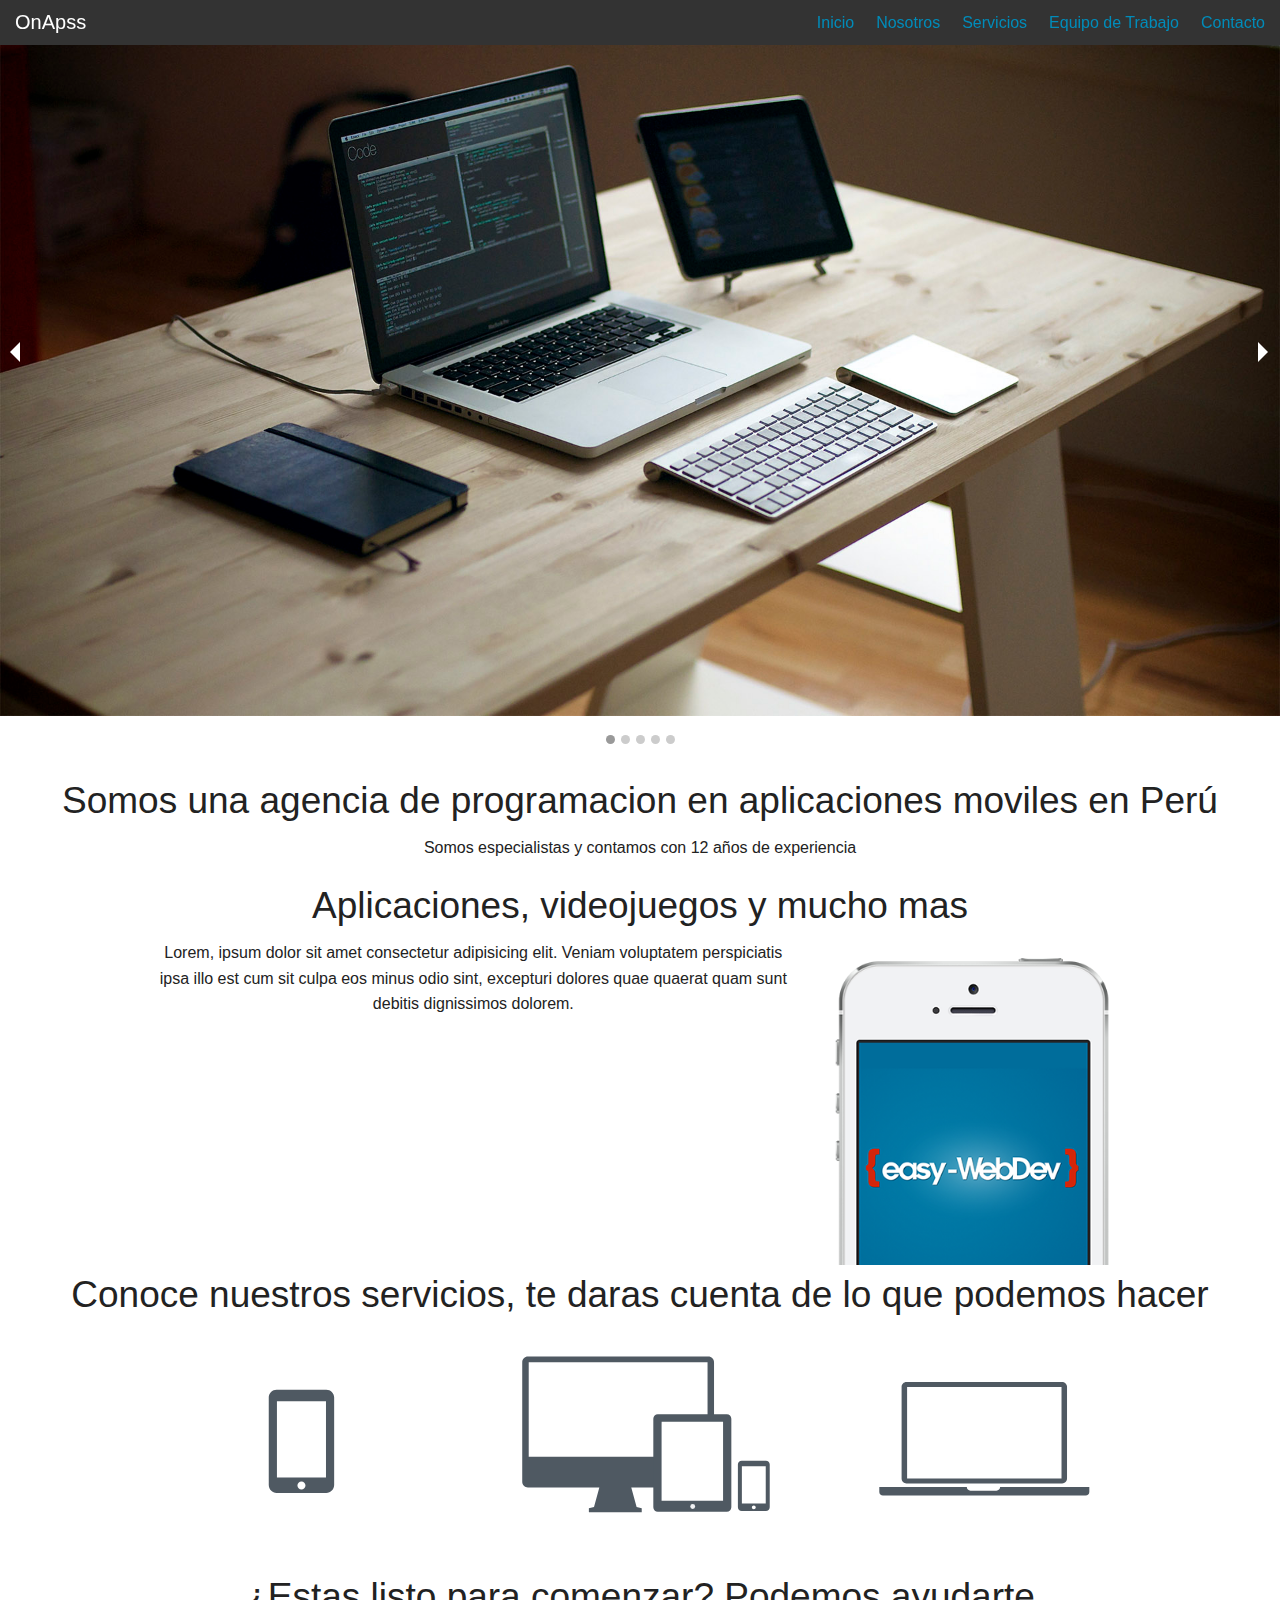
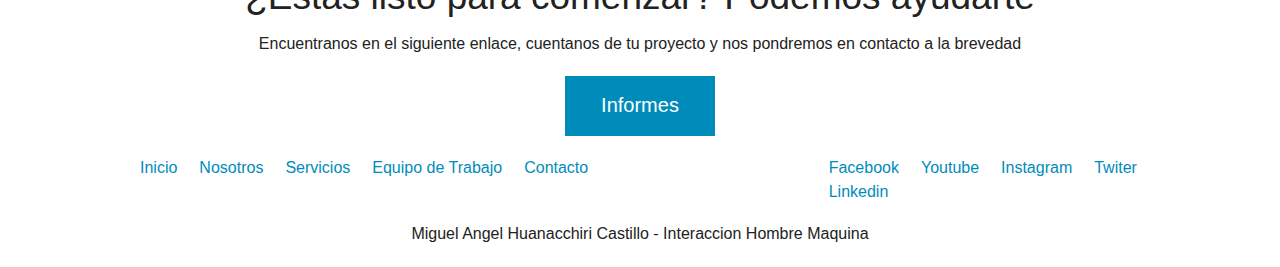
<file: index.html>
<!DOCTYPE html>
<html class="no-js" lang="">
  <head>
    <meta charset="utf-8" />
    <meta http-equiv="X-UA-Compatible" content="IE=edge,chrome=1" />
    <title></title>
    <meta name="description" content="" />
    <meta name="viewport" content="width=device-width, initial-scale=1" />

    <link rel="stylesheet" href="css/normalize.min.css" />
    <link rel="stylesheet" href="css/main.css" />
    <link rel="stylesheet" href="css/foundation.css" />

    <script src="js/vendor/modernizr-2.8.3.min.js"></script>
  </head>
  <body>
    <header class="fixed">
      <div class="top-bar">
        <div class="row">
          <div class="large-4 columns">
            <a href="index.html" class="inicio">OnApss</a>
          </div>
          <div class="large-6 large-offset-2 columns">
            <div id="navegacion">
              <nav class="inline-list right">
                <li><a href="index.html">Inicio</a></li>
                <li><a href="nosotros.html">Nosotros</a></li>
                <li><a href="servicios.html">Servicios</a></li>
                <li><a href="equipo.html">Equipo de Trabajo</a></li>
                <li><a href="contacto.html">Contacto</a></li>
              </nav>
            </div>
          </div>
        </div>
      </div>
    </header>

    <section class="destacada text-center">
      <ul data-orbit>
        <li><img src="img/h_index.jpg" alt=""></li>
        <li><img src="img/h_nosotros.jpg" alt=""></li>
        <li><img src="img/h_servicios.jpg" alt=""></li>
        <li><img src="img/h_equipo.jpg" alt=""></li>
        <li><img src="img/h_contacto.jpg" alt=""></li>
      </ul>
    </section>
    <section class="agencia text-center">
      <div class="borde">
        <h2>
          Somos una agencia de programacion en aplicaciones moviles en Perú
        </h2>
        <p>Somos especialistas y contamos con 12 años de experiencia</p>
      </div>
    </section>

    <section class="aplicaciones text-center">
      <h2>Aplicaciones, videojuegos y mucho mas</h2>

      <section class="row">
        <div class="large-8 columns">
          <p>
            Lorem, ipsum dolor sit amet consectetur adipisicing elit. Veniam
            voluptatem perspiciatis ipsa illo est cum sit culpa eos minus odio
            sint, excepturi dolores quae quaerat quam sunt debitis dignissimos
            dolorem.
          </p>
        </div>
        <div class="large-4 columns">
          <img src="img//app-easy.png" alt="" />
        </div>
      </section>
    </section>

    <section class="servicios text-center">
      <h2>
        Conoce nuestros servicios,
        <span>te daras cuenta de lo que podemos hacer</span>
      </h2>
      <div class="row">
        <ul class="small-block-grid-3">
          <li><img src="img/serv_app.svg" alt="" /></li>
          <li><img src="img/serv_web.svg" alt="" /></li>
          <li><img
            src="img/serv_desarrollo.svg"
            alt=""
          /></li>
        </ul>
      </div>
      
      
    </section>

    <section class="contacto text-center">
      <h2>¿Estas listo para comenzar? Podemos ayudarte</h2>
      <p>
        Encuentranos en el siguiente enlace, cuentanos de tu proyecto y nos
        pondremos en contacto a la brevedad
      </p>

      <a href="" class="button large">Informes</a>
    </section>

    <footer>
      <div class="row">
        <nav class="large-6 columns inline-list">
          <li><a href="index.html">Inicio</a></li>
          <li><a href="nosotros.html">Nosotros</a></li>
          <li><a href="servicios.html">Servicios</a></li>
          <li><a href="equipo.html">Equipo de Trabajo</a></li>
          <li><a href="contacto.html">Contacto</a></li>
        </nav>
        <nav class="large-4 large-offset-2 columns inline-list">
          <li><a href="#">Facebook</a></li>
          <li><a href="#">Youtube</a></li>
          <li><a href="#">Instagram</a></li>
          <li><a href="#">Twiter</a></li>
          <li><a href="#">Linkedin</a></li>
        </nav>
      </div>
      <div class="row text-center">
        <p>Miguel Angel Huanacchiri Castillo - Interaccion Hombre Maquina</p>
      </div>
      
    </footer>
    <script>
      window.jQuery ||
        document.write(
          '<script src="js/vendor/jquery-1.11.2.min.js"><\/script>'
        );
    </script>

    <script src="js/main.js"></script>
    <script src="js/foundation.min.js"></script>
    <script type="text/javascript">
      $(document).foundation();
    </script>
  </body>
</html>
</file>
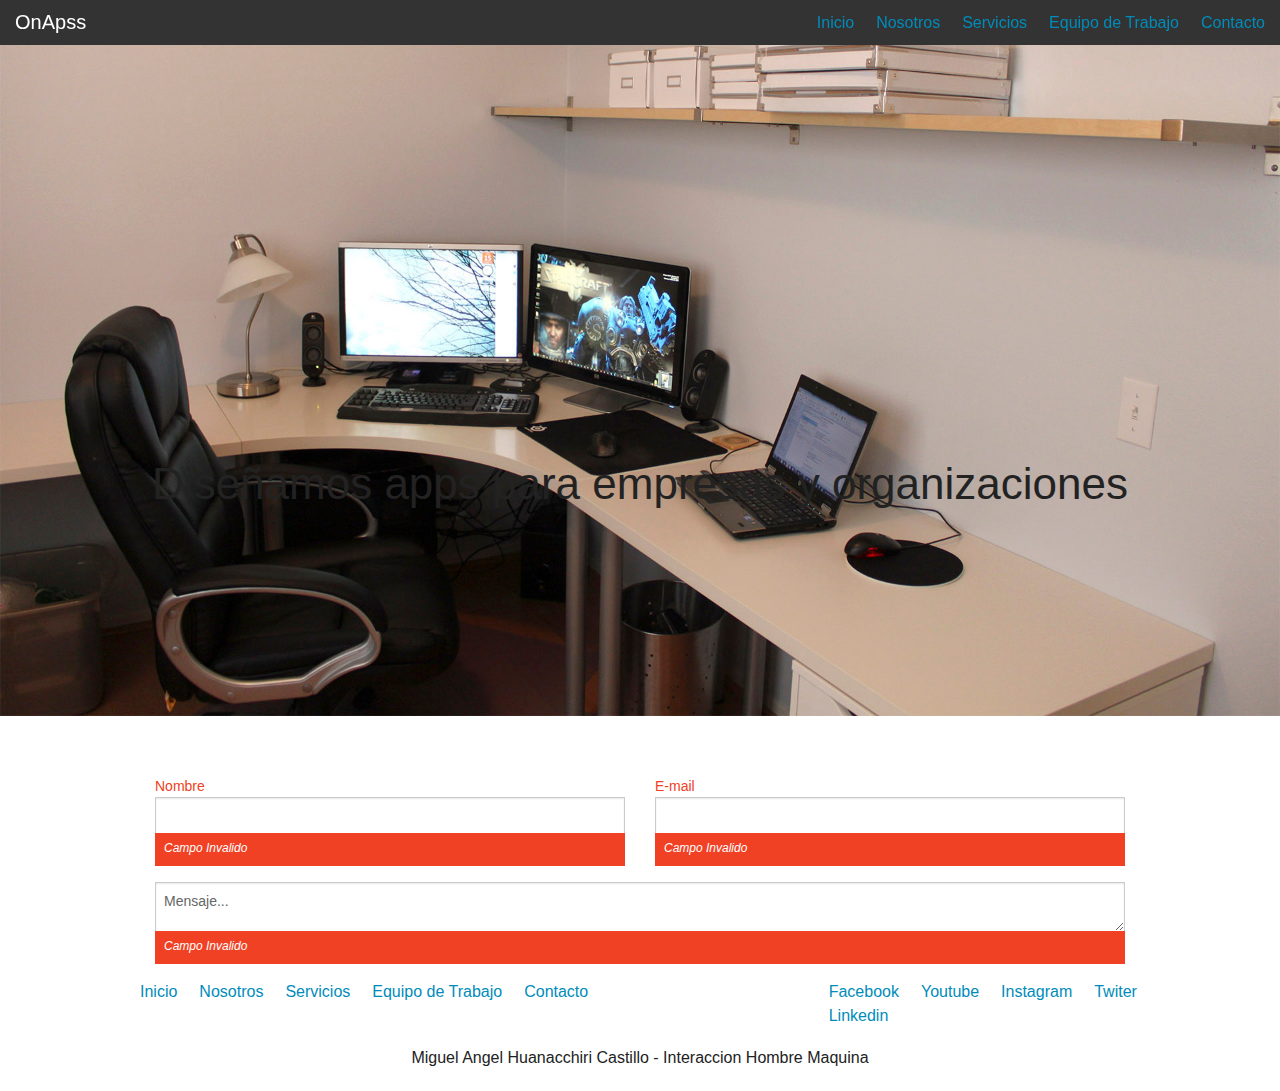
<file: contacto.html>
<!DOCTYPE html>
<html class="no-js" lang="">
  <head>
    <meta charset="utf-8" />
    <meta http-equiv="X-UA-Compatible" content="IE=edge,chrome=1" />
    <title></title>
    <meta name="description" content="" />
    <meta name="viewport" content="width=device-width, initial-scale=1" />

    <link rel="stylesheet" href="css/normalize.min.css" />
    <link rel="stylesheet" href="css/main.css" />
    <link rel="stylesheet" href="css/foundation.css" />

    <script src="js/vendor/modernizr-2.8.3.min.js"></script>
  </head>
  <body>
    <header class="fixed">
      <div class="top-bar">
        <div class="row">
          <div class="large-4 columns">
            <a href="index.html" class="inicio">OnApss</a>
          </div>
          <div class="large-6 large-offset-2 columns">
            <div id="navegacion">
              <nav class="inline-list right">
                <li><a href="index.html">Inicio</a></li>
                <li><a href="nosotros.html">Nosotros</a></li>
                <li><a href="servicios.html">Servicios</a></li>
                <li><a href="equipo.html">Equipo de Trabajo</a></li>
                <li><a href="contacto.html">Contacto</a></li>
              </nav>
            </div>
          </div>
        </div>
      </div>
    </header>

    <section class="destacada text-center">
      <div class="pattern"></div>
      <img src="img/h_contacto.jpg" alt="" />

      <div class="contenido">
        <h1><span>Diseñamos apps para empresas y organizaciones</span></h1>
      </div>
    </section>
    <section class="informacion"></section>
    <form>
      <div class="row">
        <div class="large-6 columns">
          <label class="error">Nombre
            <input type="text" class="error" />
          </label>
          <small class="error">Campo Invalido</small>
        </div>
        <div class="large-6 columns error">
          <label>E-mail
            <input type="text" />
          </label>
          <small class="error">Campo Invalido</small>
        </div>
        <div class="large-12 columns error">
          <textarea class="error" placeholder="Mensaje..."></textarea>
          <small class="error">Campo Invalido</small>
        </div>
      </div>
      

    </form>
    <footer>
        <div class="row">
          <nav class="large-6 columns inline-list">
            <li><a href="index.html">Inicio</a></li>
            <li><a href="nosotros.html">Nosotros</a></li>
            <li><a href="servicios.html">Servicios</a></li>
            <li><a href="equipo.html">Equipo de Trabajo</a></li>
            <li><a href="contacto.html">Contacto</a></li>
          </nav>
          <nav class="large-4 large-offset-2 columns inline-list">
            <li><a href="#">Facebook</a></li>
            <li><a href="#">Youtube</a></li>
            <li><a href="#">Instagram</a></li>
            <li><a href="#">Twiter</a></li>
            <li><a href="#">Linkedin</a></li>
          </nav>
        </div>
        <div class="row text-center">
          <p>Miguel Angel Huanacchiri Castillo - Interaccion Hombre Maquina</p>
        </div>
      </footer>
    <script>
      window.jQuery ||
        document.write(
          '<script src="js/vendor/jquery-1.11.2.min.js"><\/script>'
        );
    </script>

    <script src="js/main.js"></script>
    <script src="js/foundation.min.js"></script>
  </body>
</html>
</file>
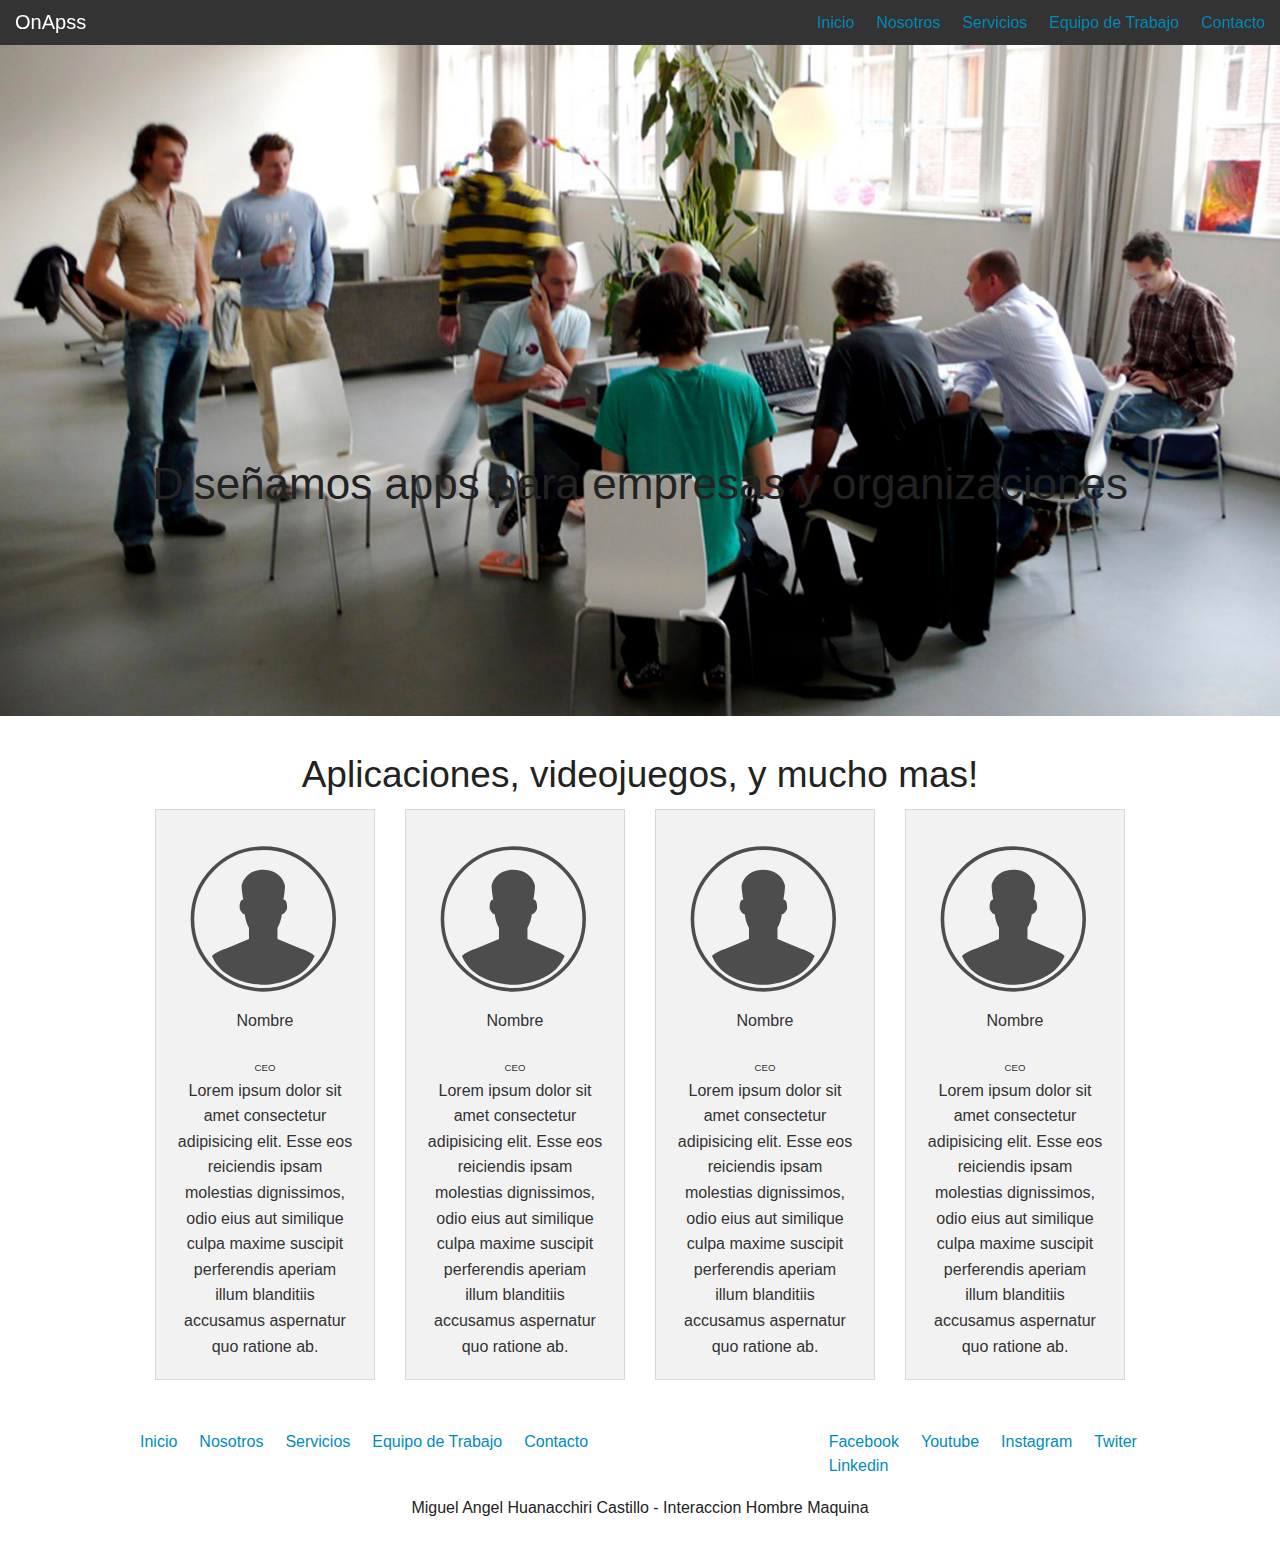
<file: equipo.html>
<!DOCTYPE html>
<html class="no-js" lang="">
  <head>
    <meta charset="utf-8" />
    <meta http-equiv="X-UA-Compatible" content="IE=edge,chrome=1" />
    <title></title>
    <meta name="description" content="" />
    <meta name="viewport" content="width=device-width, initial-scale=1" />

    <link rel="stylesheet" href="css/normalize.min.css" />
    <link rel="stylesheet" href="css/main.css" />
    <link rel="stylesheet" href="css/foundation.css" />

    <script src="js/vendor/modernizr-2.8.3.min.js"></script>
  </head>
  <body>
    <header class="fixed">
      <div class="top-bar">
        <div class="row">
          <div class="large-4 columns">
            <a href="index.html" class="inicio">OnApss</a>
          </div>
          <div class="large-6 large-offset-2 columns">
            <div id="navegacion">
              <nav class="inline-list right">
                <li><a href="index.html">Inicio</a></li>
                <li><a href="nosotros.html">Nosotros</a></li>
                <li><a href="servicios.html">Servicios</a></li>
                <li><a href="equipo.html">Equipo de Trabajo</a></li>
                <li><a href="contacto.html">Contacto</a></li>
              </nav>
            </div>
          </div>
        </div>
      </div>
    </header>

    <section class="destacada text-center">
      <div class="pattern"></div>
      <img src="img/h_equipo.jpg" alt="" />

      <div class="contenido">
        <h1><span>Diseñamos apps para empresas y organizaciones</span></h1>
      </div>
    </section>

    <section class="informacion">
      <div class="row">
        <h2 class="text-center">Aplicaciones, videojuegos, y mucho mas!</h2>
        <div class="large-3 columns">
          <div class="panel text-center">
            <img src="img/sin_foto.svg" alt="" />
            <p>Nombre</p>
            <small>CEO</small>
            <p>
              Lorem ipsum dolor sit amet consectetur adipisicing elit. Esse eos
              reiciendis ipsam molestias dignissimos, odio eius aut similique
              culpa maxime suscipit perferendis aperiam illum blanditiis
              accusamus aspernatur quo ratione ab.
            </p>
          </div>
        </div>
        <div class="large-3 columns">
          <div class="panel text-center">
            <img src="img/sin_foto.svg" alt="" />
            <p>Nombre</p>
            <small>CEO</small>
            <p>
              Lorem ipsum dolor sit amet consectetur adipisicing elit. Esse eos
              reiciendis ipsam molestias dignissimos, odio eius aut similique
              culpa maxime suscipit perferendis aperiam illum blanditiis
              accusamus aspernatur quo ratione ab.
            </p>
          </div>
        </div>
        <div class="large-3 columns">
          <div class="panel text-center">
            <img src="img/sin_foto.svg" alt="" />
            <p>Nombre</p>
            <small>CEO</small>
            <p>
              Lorem ipsum dolor sit amet consectetur adipisicing elit. Esse eos
              reiciendis ipsam molestias dignissimos, odio eius aut similique
              culpa maxime suscipit perferendis aperiam illum blanditiis
              accusamus aspernatur quo ratione ab.
            </p>
          </div>
        </div>
        <div class="large-3 columns">
          <div class="panel text-center">
            <img src="img/sin_foto.svg" alt="" />
            <p>Nombre</p>
            <small>CEO</small>
            <p>
              Lorem ipsum dolor sit amet consectetur adipisicing elit. Esse eos
              reiciendis ipsam molestias dignissimos, odio eius aut similique
              culpa maxime suscipit perferendis aperiam illum blanditiis
              accusamus aspernatur quo ratione ab.
            </p>
          </div>
        </div>
      </div>
    </section>

    <footer>
      <div class="row">
        <nav class="large-6 columns inline-list">
          <li><a href="index.html">Inicio</a></li>
          <li><a href="nosotros.html">Nosotros</a></li>
          <li><a href="servicios.html">Servicios</a></li>
          <li><a href="equipo.html">Equipo de Trabajo</a></li>
          <li><a href="contacto.html">Contacto</a></li>
        </nav>
        <nav class="large-4 large-offset-2 columns inline-list">
          <li><a href="#">Facebook</a></li>
          <li><a href="#">Youtube</a></li>
          <li><a href="#">Instagram</a></li>
          <li><a href="#">Twiter</a></li>
          <li><a href="#">Linkedin</a></li>
        </nav>
      </div>
      <div class="row text-center">
        <p>Miguel Angel Huanacchiri Castillo - Interaccion Hombre Maquina</p>
      </div>
    </footer>
    <script>
      window.jQuery ||
        document.write(
          '<script src="js/vendor/jquery-1.11.2.min.js"><\/script>'
        );
    </script>

    <script src="js/main.js"></script>
    <script src="js/foundation.min.js"></script>
  </body>
</html>
</file>
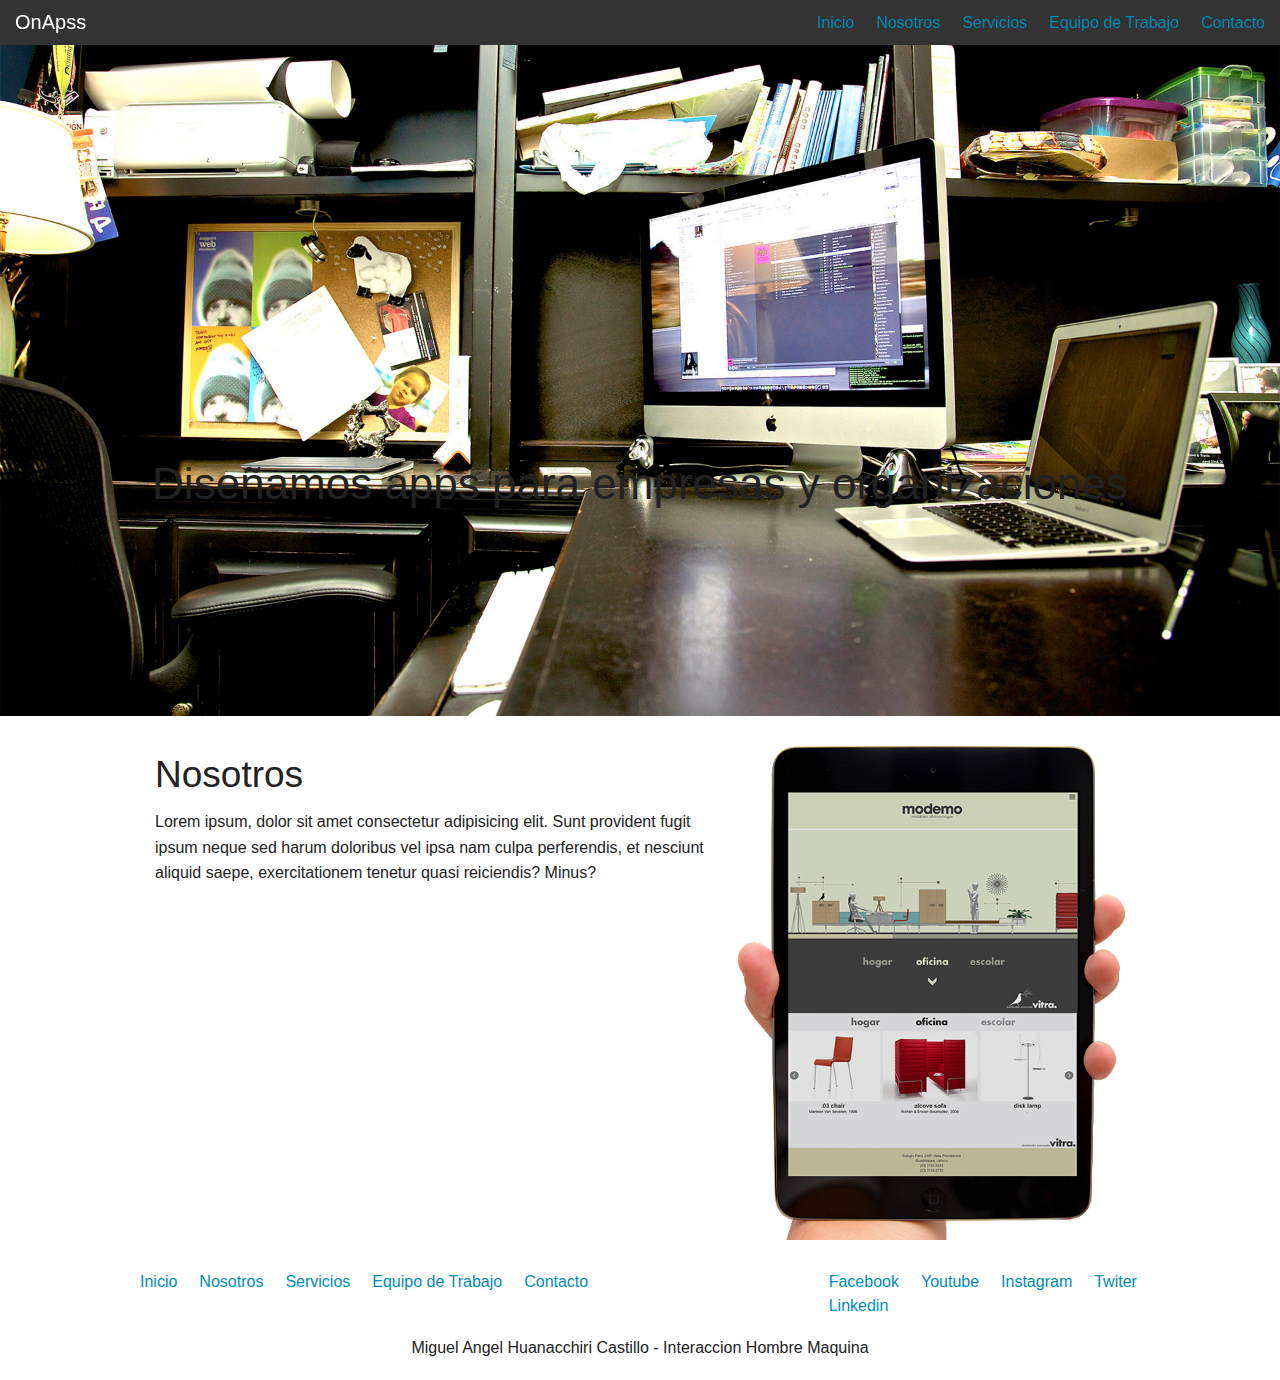
<file: nosotros.html>
<!DOCTYPE html>
<html class="no-js" lang="">
  <head>
    <meta charset="utf-8" />
    <meta http-equiv="X-UA-Compatible" content="IE=edge,chrome=1" />
    <title></title>
    <meta name="description" content="" />
    <meta name="viewport" content="width=device-width, initial-scale=1" />

    <link rel="stylesheet" href="css/normalize.min.css" />
    <link rel="stylesheet" href="css/main.css" />
    <link rel="stylesheet" href="css/foundation.css" />

    <script src="js/vendor/modernizr-2.8.3.min.js"></script>
  </head>
  <body>
    <header class="fixed">
      <div class="top-bar">
        <div class="row">
          <div class="large-4 columns">
            <a href="index.html" class="inicio">OnApss</a>
          </div>
          <div class="large-6 large-offset-2 columns">
            <div id="navegacion">
              <nav class="inline-list right">
                <li><a href="index.html">Inicio</a></li>
                <li><a href="nosotros.html">Nosotros</a></li>
                <li><a href="servicios.html">Servicios</a></li>
                <li><a href="equipo.html">Equipo de Trabajo</a></li>
                <li><a href="contacto.html">Contacto</a></li>
              </nav>
            </div>
          </div>
        </div>
      </div>
    </header>

    <section class="destacada text-center">
      <div class="pattern"></div>
      <img src="img/h_nosotros.jpg" alt="" />

      <div class="contenido">
        <h1><span>Diseñamos apps para empresas y organizaciones</span></h1>
      </div>
    </section>

    <section class="informacion">
      <div class="row">
        <div class="large-7 columns">
          <div id="mision">
            <h2>Nosotros</h2>
            <p>
              Lorem ipsum, dolor sit amet consectetur adipisicing elit. Sunt
              provident fugit ipsum neque sed harum doloribus vel ipsa nam culpa
              perferendis, et nesciunt aliquid saepe, exercitationem tenetur
              quasi reiciendis? Minus?
            </p>
          </div>
        </div>
        <div class="large-5 columns"><img src="img/nosotros.png" alt="" /></div>
      </div>
    </section>

    <footer>
      <div class="row">
        <nav class="large-6 columns inline-list">
          <li><a href="index.html">Inicio</a></li>
          <li><a href="nosotros.html">Nosotros</a></li>
          <li><a href="servicios.html">Servicios</a></li>
          <li><a href="equipo.html">Equipo de Trabajo</a></li>
          <li><a href="contacto.html">Contacto</a></li>
        </nav>
        <nav class="large-4 large-offset-2 columns inline-list">
          <li><a href="#">Facebook</a></li>
          <li><a href="#">Youtube</a></li>
          <li><a href="#">Instagram</a></li>
          <li><a href="#">Twiter</a></li>
          <li><a href="#">Linkedin</a></li>
        </nav>
      </div>
      <div class="row text-center">
        <p>Miguel Angel Huanacchiri Castillo - Interaccion Hombre Maquina</p>
      </div>
    </footer>
    <script>
      window.jQuery ||
        document.write(
          '<script src="js/vendor/jquery-1.11.2.min.js"><\/script>'
        );
    </script>

    <script src="js/main.js"></script>
    <script src="js/foundation.min.js"></script>
  </body>
</html>
</file>
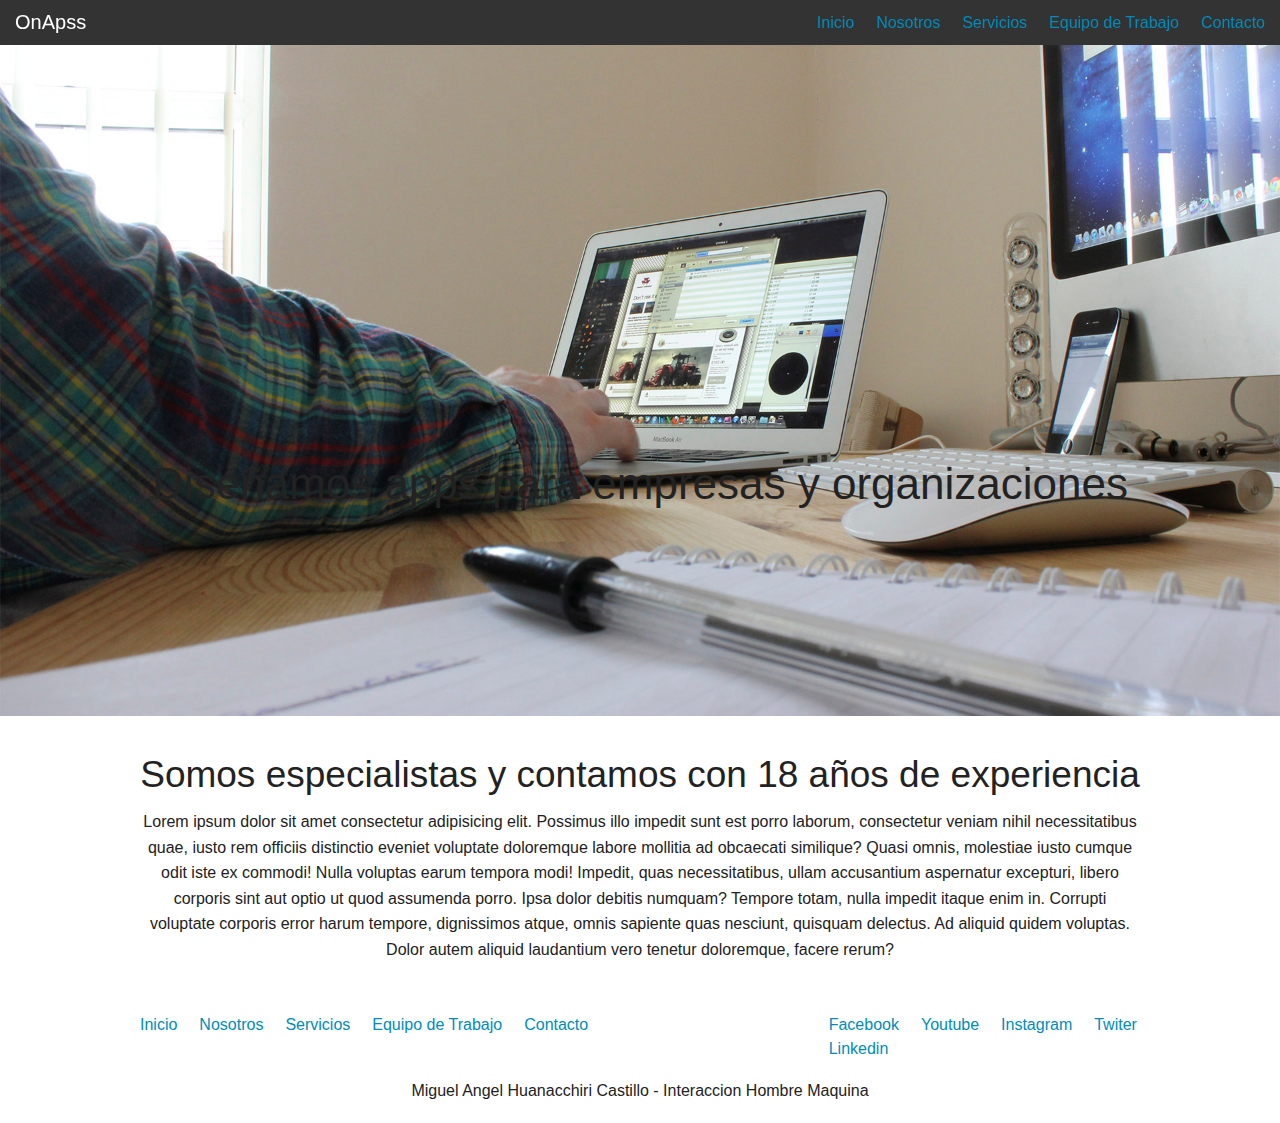
<file: servicios.html>
<!DOCTYPE html>
<html class="no-js" lang="">
  <head>
    <meta charset="utf-8" />
    <meta http-equiv="X-UA-Compatible" content="IE=edge,chrome=1" />
    <title></title>
    <meta name="description" content="" />
    <meta name="viewport" content="width=device-width, initial-scale=1" />

    <link rel="stylesheet" href="css/normalize.min.css" />
    <link rel="stylesheet" href="css/main.css" />
    <link rel="stylesheet" href="css/foundation.css" />

    <script src="js/vendor/modernizr-2.8.3.min.js"></script>
  </head>
  <body>
    <header class="fixed">
      <div class="top-bar">
        <div class="row">
          <div class="large-4 columns">
            <a href="index.html" class="inicio">OnApss</a>
          </div>
          <div class="large-6 large-offset-2 columns">
            <div id="navegacion">
              <nav class="inline-list right">
                <li><a href="index.html">Inicio</a></li>
                <li><a href="nosotros.html">Nosotros</a></li>
                <li><a href="servicios.html">Servicios</a></li>
                <li><a href="equipo.html">Equipo de Trabajo</a></li>
                <li><a href="contacto.html">Contacto</a></li>
              </nav>
            </div>
          </div>
        </div>
      </div>
    </header>

    <section class="destacada text-center">
      <div class="pattern"></div>
      <img src="img/h_servicios.jpg" alt="" />

      <div class="contenido">
        <h1><span>Diseñamos apps para empresas y organizaciones</span></h1>
      </div>
    </section>

    <section class="informacion">
      <div class="row text-center">
        <h2>Somos especialistas y contamos con 18 años de experiencia</h2>
        <p>
          Lorem ipsum dolor sit amet consectetur adipisicing elit. Possimus illo
          impedit sunt est porro laborum, consectetur veniam nihil
          necessitatibus quae, iusto rem officiis distinctio eveniet voluptate
          doloremque labore mollitia ad obcaecati similique? Quasi omnis,
          molestiae iusto cumque odit iste ex commodi! Nulla voluptas earum
          tempora modi! Impedit, quas necessitatibus, ullam accusantium
          aspernatur excepturi, libero corporis sint aut optio ut quod assumenda
          porro. Ipsa dolor debitis numquam? Tempore totam, nulla impedit itaque
          enim in. Corrupti voluptate corporis error harum tempore, dignissimos
          atque, omnis sapiente quas nesciunt, quisquam delectus. Ad aliquid
          quidem voluptas. Dolor autem aliquid laudantium vero tenetur
          doloremque, facere rerum?
        </p>
      </div>
    </section>

    <footer>
      <div class="row">
        <nav class="large-6 columns inline-list">
          <li><a href="index.html">Inicio</a></li>
          <li><a href="nosotros.html">Nosotros</a></li>
          <li><a href="servicios.html">Servicios</a></li>
          <li><a href="equipo.html">Equipo de Trabajo</a></li>
          <li><a href="contacto.html">Contacto</a></li>
        </nav>
        <nav class="large-4 large-offset-2 columns inline-list">
          <li><a href="#">Facebook</a></li>
          <li><a href="#">Youtube</a></li>
          <li><a href="#">Instagram</a></li>
          <li><a href="#">Twiter</a></li>
          <li><a href="#">Linkedin</a></li>
        </nav>
      </div>
      <div class="row text-center">
        <p>Miguel Angel Huanacchiri Castillo - Interaccion Hombre Maquina</p>
      </div>
    </footer>
    <script>
      window.jQuery ||
        document.write(
          '<script src="js/vendor/jquery-1.11.2.min.js"><\/script>'
        );
    </script>

    <script src="js/main.js"></script>
    <script src="js/foundation.min.js"></script>
  </body>
</html>
</file>
<file: css/main.css>
/*! HTML5 Boilerplate v5.0 | MIT License | http://h5bp.com/ */

html {
    color: #222;
    font-size: 1em;
    line-height: 1.4;
}

::-moz-selection {
    background: #b3d4fc;
    text-shadow: none;
}

::selection {
    background: #b3d4fc;
    text-shadow: none;
}

hr {
    display: block;
    height: 1px;
    border: 0;
    border-top: 1px solid #ccc;
    margin: 1em 0;
    padding: 0;
}

audio,
canvas,
iframe,
img,
svg,
video {
    vertical-align: middle;
}

fieldset {
    border: 0;
    margin: 0;
    padding: 0;
}

textarea {
    resize: vertical;
}

.browserupgrade {
    margin: 0.2em 0;
    background: #ccc;
    color: #000;
    padding: 0.2em 0;
}


/* ==========================================================================
   Author's custom styles
   ========================================================================== */

   header a.inicio {
       color: #fff;
       font-size: 1.25rem;
   }
   header nav a:hover {
       color: #fff;
   }

   .top-bar {
       background-color: transparent;
       height: 4.2rem;
       line-height: 4.2rem;
   }

   section.destacada .contenido {
       top: 50%;
       left: 0;
       width: 100%;
       position: absolute;
       z-index: 19;
   }

   section.informacion{
       padding: 30px 0;
   }
   












/* ==========================================================================
   Media Queries
   ========================================================================== */

@media only screen and (min-width: 35em) {

}

@media print,
       (-o-min-device-pixel-ratio: 5/4),
       (-webkit-min-device-pixel-ratio: 1.25),
       (min-resolution: 120dpi) {

}

/* ==========================================================================
   Helper classes
   ========================================================================== */

.hidden {
    display: none !important;
    visibility: hidden;
}

.visuallyhidden {
    border: 0;
    clip: rect(0 0 0 0);
    height: 1px;
    margin: -1px;
    overflow: hidden;
    padding: 0;
    position: absolute;
    width: 1px;
}

.visuallyhidden.focusable:active,
.visuallyhidden.focusable:focus {
    clip: auto;
    height: auto;
    margin: 0;
    overflow: visible;
    position: static;
    width: auto;
}

.invisible {
    visibility: hidden;
}

.clearfix:before,
.clearfix:after {
    content: " ";
    display: table;
}

.clearfix:after {
    clear: both;
}

.clearfix {
    *zoom: 1;
}

/* ==========================================================================
   Print styles
   ========================================================================== */

@media print {
    *,
    *:before,
    *:after {
        background: transparent !important;
        color: #000 !important;
        box-shadow: none !important;
        text-shadow: none !important;
    }

    a,
    a:visited {
        text-decoration: underline;
    }

    a[href]:after {
        content: " (" attr(href) ")";
    }

    abbr[title]:after {
        content: " (" attr(title) ")";
    }

    a[href^="#"]:after,
    a[href^="javascript:"]:after {
        content: "";
    }

    pre,
    blockquote {
        border: 1px solid #999;
        page-break-inside: avoid;
    }

    thead {
        display: table-header-group;
    }

    tr,
    img {
        page-break-inside: avoid;
    }

    img {
        max-width: 100% !important;
    }

    p,
    h2,
    h3 {
        orphans: 3;
        widows: 3;
    }

    h2,
    h3 {
        page-break-after: avoid;
    }
}
</file>
